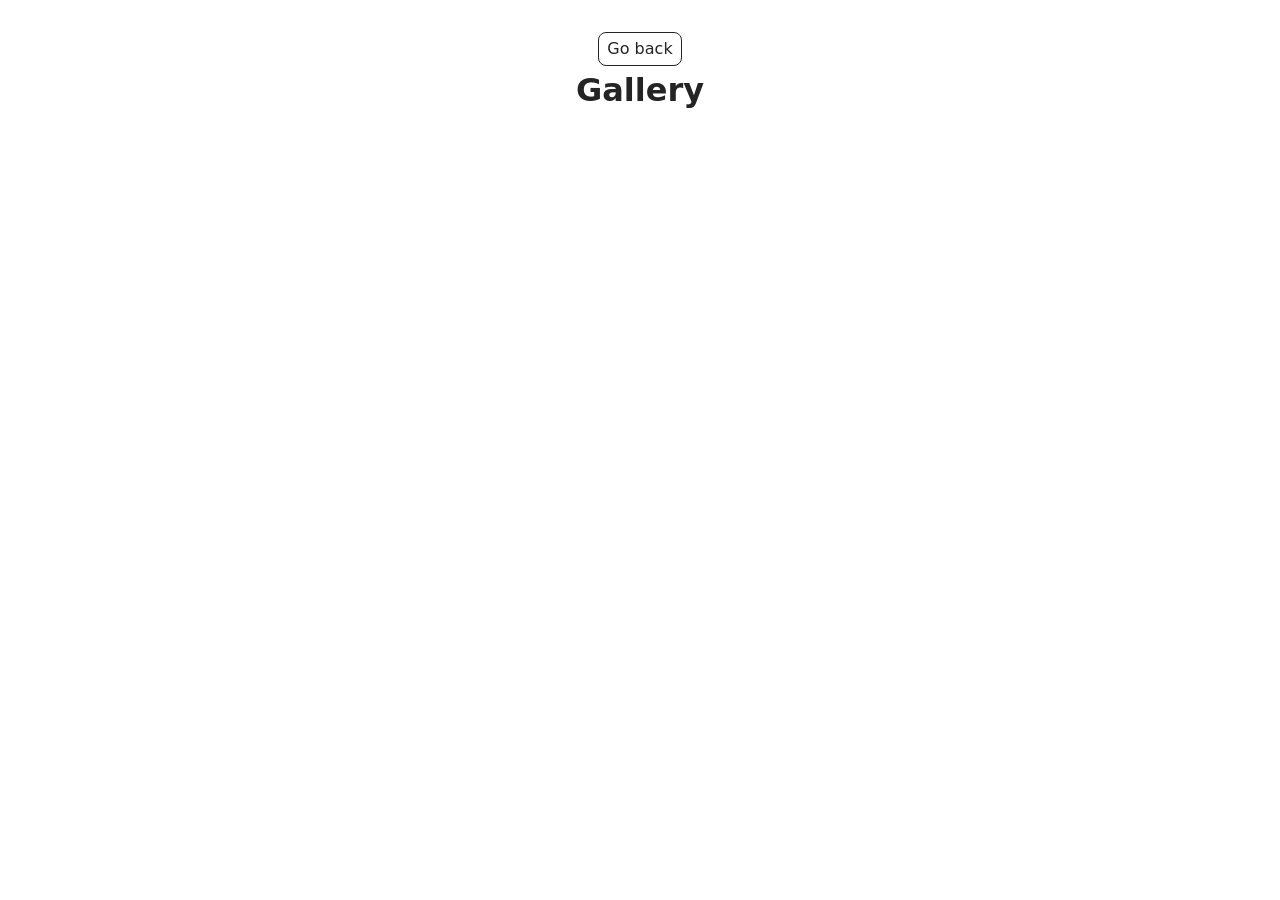
<file: src/1-gallery.html>
<!DOCTYPE html>
<html lang="en">
  <head>
    <meta charset="UTF-8" />
    <meta http-equiv="X-UA-Compatible" content="IE=edge" />
    <meta name="viewport" content="width=device-width, initial-scale=1.0" />

    <title>Gallery</title>

    <link rel="stylesheet" href="./css/styles.css" />
  </head>

  <body>
    <main>
      <div class="container">
        <a class="back-link" href="./index.html">Go back</a>

        <h1 class="main-title">Gallery</h1>

        <ul class="gallery"></ul>
      </div>
    </main>

    <script type="module" src="./js/1-gallery.js"></script>
  </body>
</html>
</file>
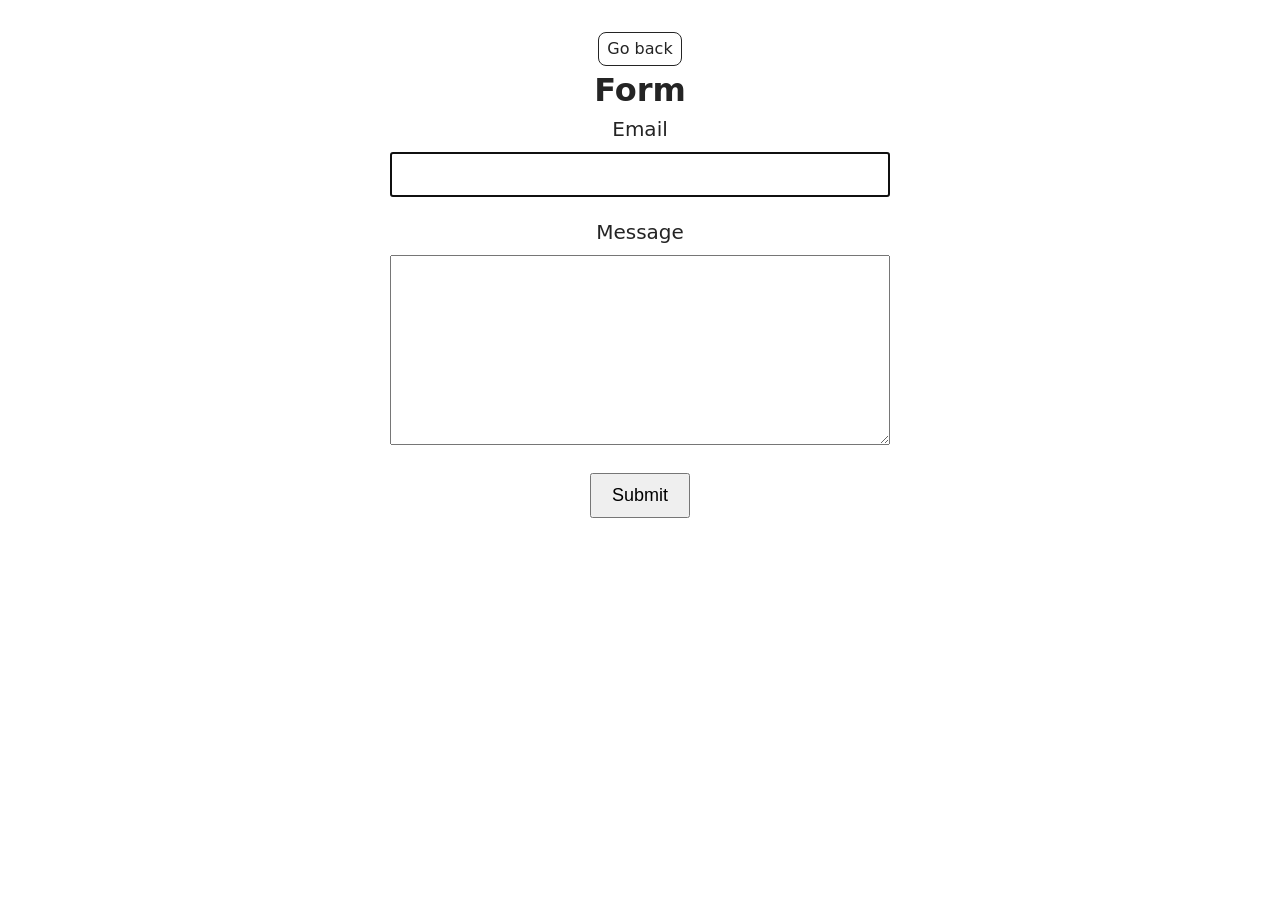
<file: src/2-form.html>
<!DOCTYPE html>
<html lang="en">
  <head>
    <meta charset="UTF-8" />
    <meta http-equiv="X-UA-Compatible" content="IE=edge" />
    <meta name="viewport" content="width=device-width, initial-scale=1.0" />
    <title>Form</title>
    <link rel="stylesheet" href="./css/styles.css" />
  </head>
  <body>
    <main>
      <div class="container">
        <a class="back-link" href="./index.html">Go back</a>
        <h1 class="main-title">
          Form
        </h1>

        <form class="feedback-form" autocomplete="off">
  <label>
    Email
    <input type="email" name="email" autofocus />
  </label>
  <label>
    Message
    <textarea name="message" rows="8"></textarea>
  </label>
  <button type="submit">Submit</button>
</form>

     
      </div>
    </main>
    <script type="module" src="./js/2-form.js"></script>
  </body>
</html>
</file>
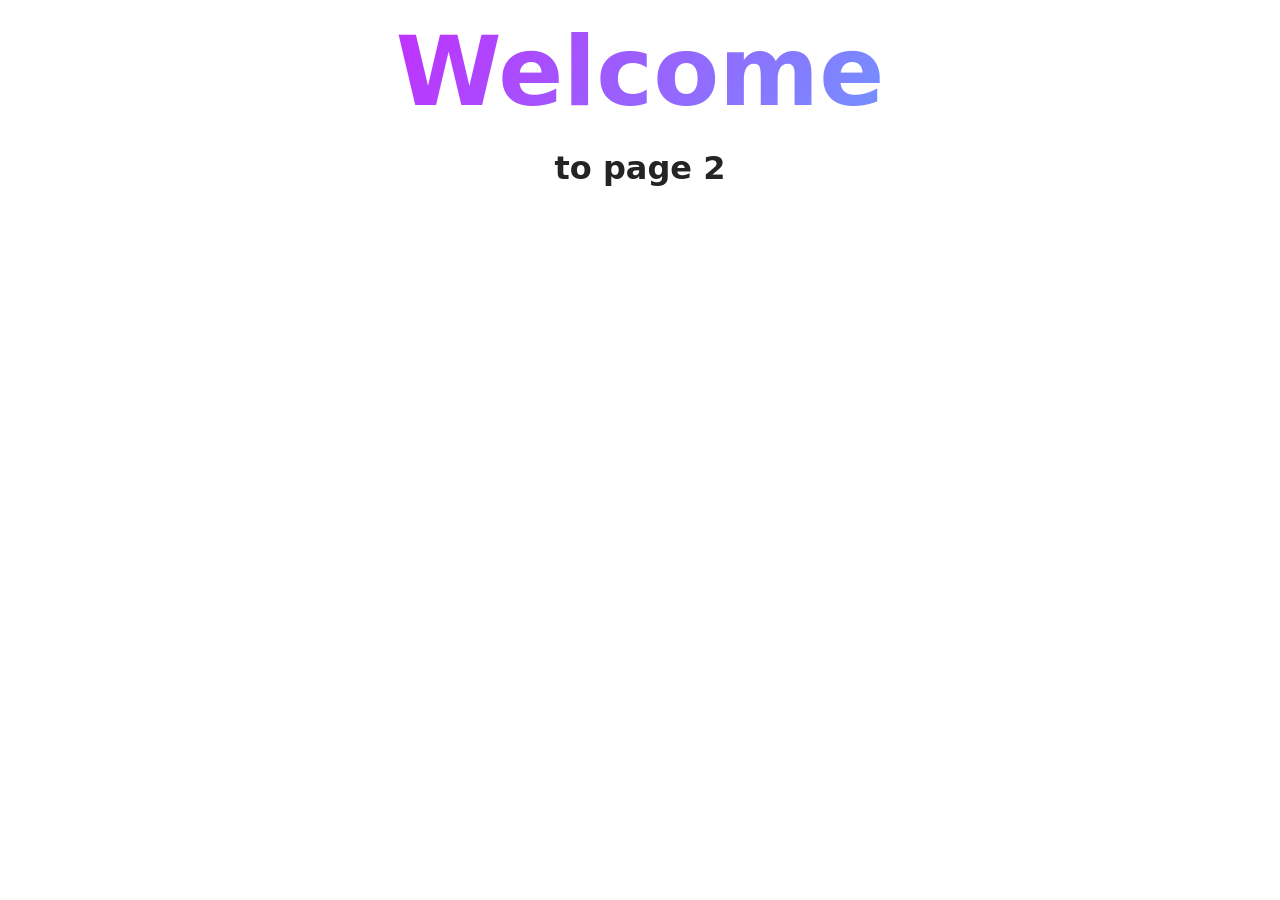
<file: src/page-2.html>
<!DOCTYPE html>
<html lang="en">
  <head>
    <meta charset="UTF-8" />
    <meta http-equiv="X-UA-Compatible" content="IE=edge" />
    <meta name="viewport" content="width=device-width, initial-scale=1.0" />
    <title>Page 2</title>
    <link rel="stylesheet" href="./css/styles.css" />
  </head>
  <body>
    <load
      src="./partials/header.html"
      icon-path="./img/sprite.svg#logo"
      highlight-act="active"
    />

    <main>
      <div class="container">
        <h1 class="main-title">
          <span class="main-title-gradient">Welcome</span> to page 2
        </h1>
        <load src="./partials/back-link.html" />
      </div>
    </main>

    <load src="./partials/footer.html" />
  </body>
</html>
</file>
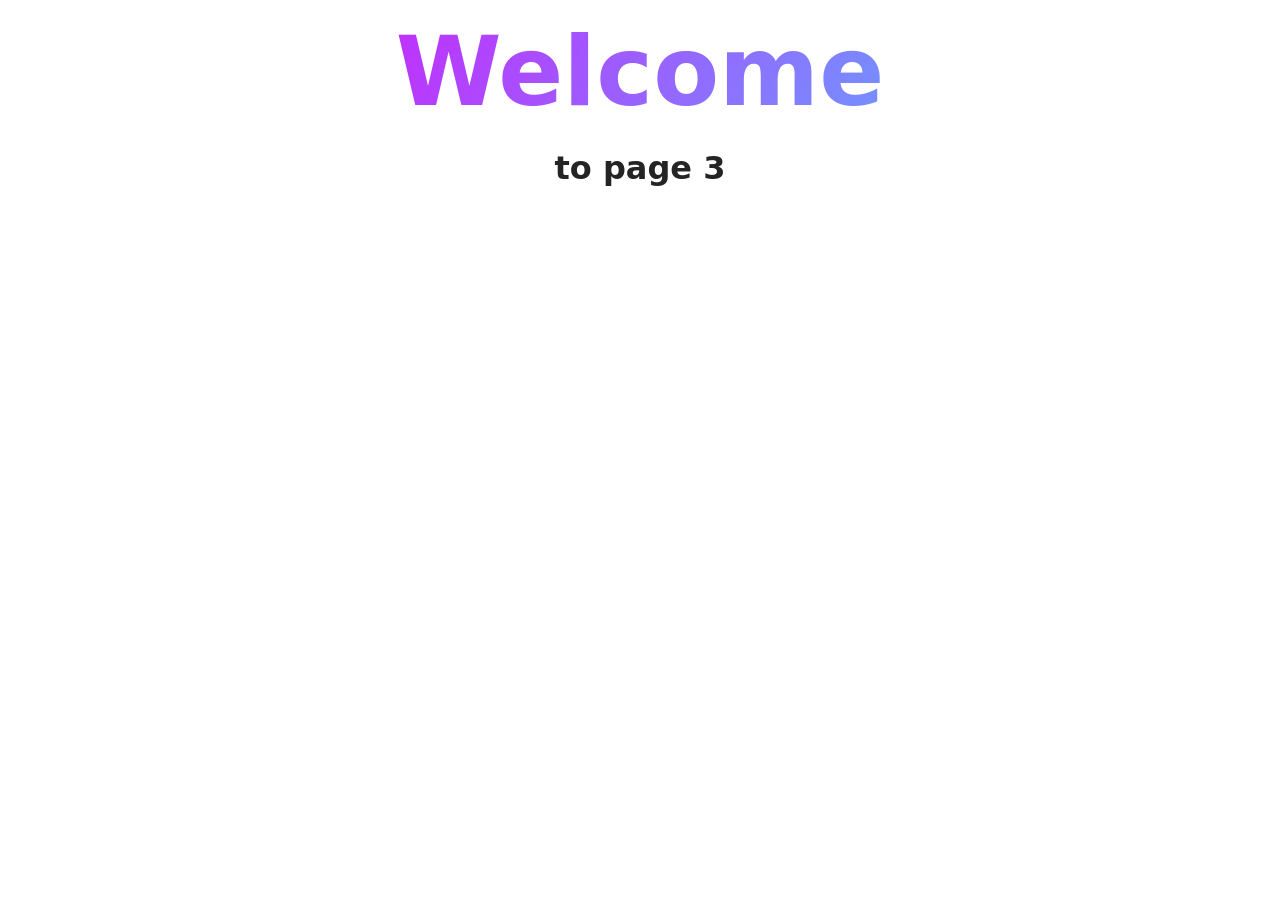
<file: src/page-3.html>
<!DOCTYPE html>
<html lang="en">
  <head>
    <meta charset="UTF-8" />
    <meta http-equiv="X-UA-Compatible" content="IE=edge" />
    <meta name="viewport" content="width=device-width, initial-scale=1.0" />
    <title>Page 3</title>
    <link rel="stylesheet" href="./css/styles.css" />
  </head>
  <body>
    <load
      src="./partials/header.html"
      icon-path="./img/sprite.svg#logo"
      highlight-curr="active"
    />

    <main>
      <div class="container">
        <h1 class="main-title">
          <span class="main-title-gradient">Welcome</span> to page 3
        </h1>
        <load src="./partials/back-link.html" />
      </div>
    </main>

    <load src="./partials/footer.html" />
  </body>
</html>
</file>
<file: src/css/styles.css>
/**
  |============================
  | include css partials with
  | default @import url()
  |============================
*/
/* Common styles */
@import url('./reset.css');
@import url('./base.css');
@import url('./container.css');
@import url('./animations.css');

/* Sections style */
@import url('./header.css');
@import url('./vite-promo.css');
@import url('./badges.css');
@import url('./back-link.css');
@import url('./footer.css');

.gallery {
  display: flex;
  flex-wrap: wrap;
  gap: 20px;
  justify-content: center; 

  list-style: none;
  padding: 0;
  margin: 0;
}

.gallery-item {
  width: 100%;          
  max-width: 350px;     
}

.gallery-image {
  width: 100%;
  height: auto;      
  display: block;
}

.feedback-form {
  width: 500px;
  font-size: 20px;
  margin-top: 50px;
  margin: 0 auto;
}

.feedback-form label {
  display: block;
  margin-bottom: 20px;
}

.feedback-form input,
.feedback-form textarea {
  width: 100%;
  font-size: 18px;
  padding: 10px;
  margin-top: 8px;
  box-sizing: border-box;
  
}

.feedback-form button {
  font-size: 18px;
  padding: 10px 20px;
}
</file>
